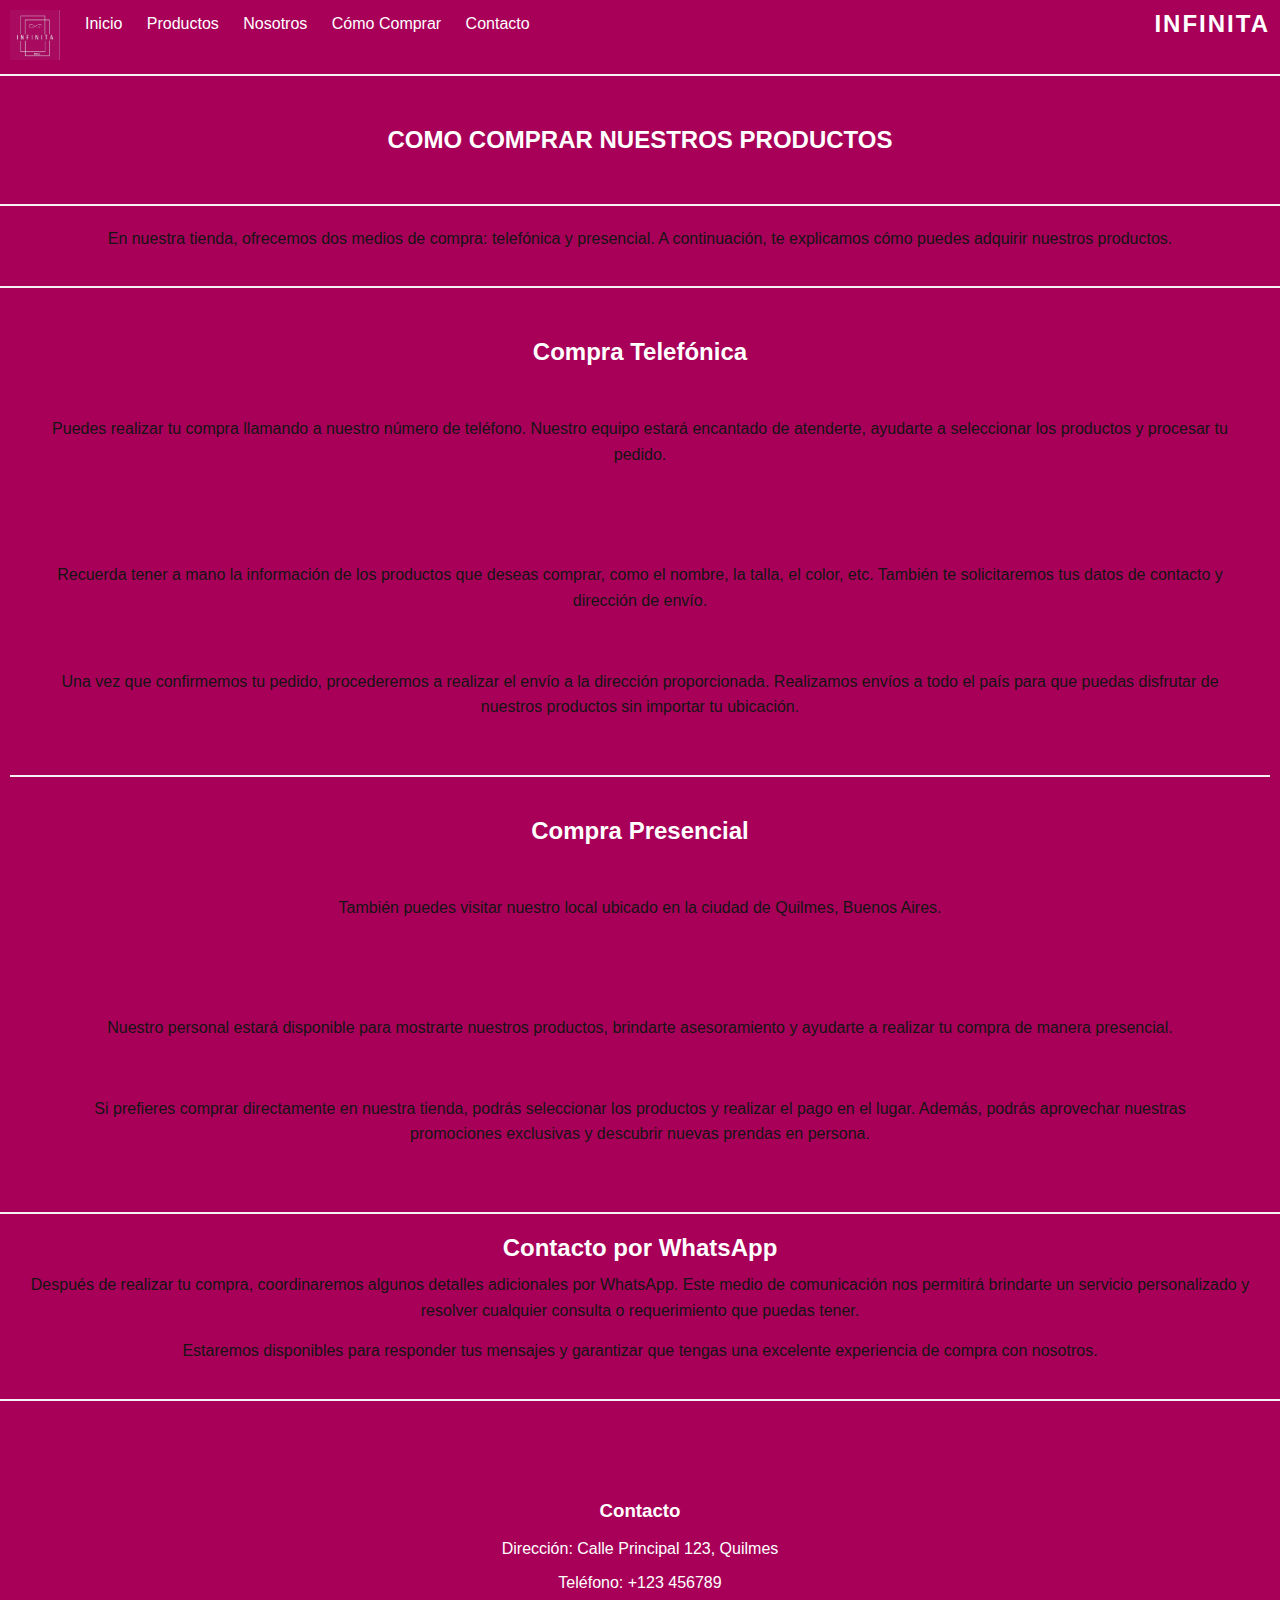
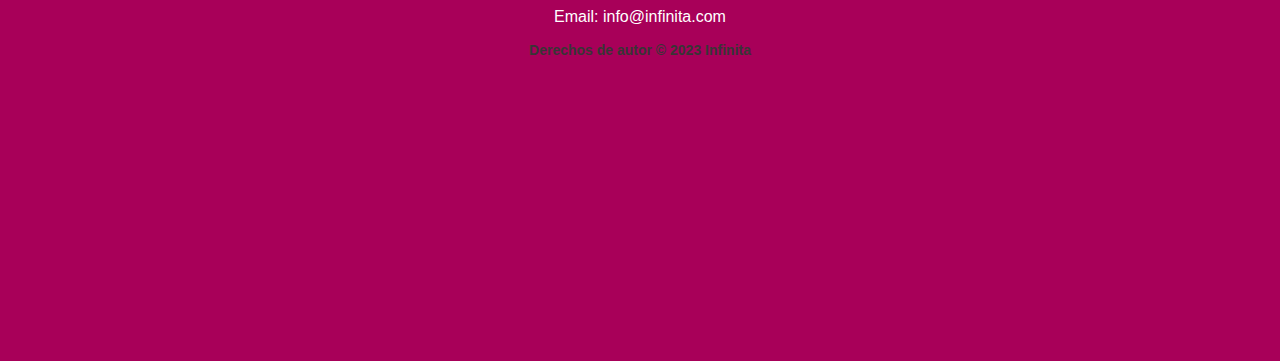
<file: pages/comoComprar.html>
<!DOCTYPE html>
<html>
<head>
    <title>Como Ccomprar</title>
    <link href="https://cdn.jsdelivr.net/npm/bootstrap@5.3.0/dist/css/bootstrap.min.css" rel="stylesheet" integrity="sha384-9ndCyUaIbzAi2FUVXJi0CjmCapSmO7SnpJef0486qhLnuZ2cdeRhO02iuK6FUUVM" crossorigin="anonymous">
    <link rel="stylesheet" type="text/css" href="../css/style.css">
    <meta name="description" content="Descubre una nueva dimensión de la moda femenina. En Infinita encontrarás una selección única de prendas y accesorios de alta calidad.">
    <meta name="keywords" content="indumentaria, moda femenina, prendas, accesorios, tendencias, ofertas">
    <meta name="viewport" content="width=device-width, initial-scale=1.0">


</head>
<body>
    <header>
         <!--responsive -->
        <!--desaparece logo a la izquierda -->
         <!--desaparece la palabra "INFINITA" a la derecha -->
        <div class="mobile-desktop">
            <div class="header-left">
                <img src="../images/infinitaLogo.jpeg" alt="Logo">
            </div>
        </div>
        <div class="header-center">
            <nav>
                <ul>
                    <li><a href="../index.html">Inicio</a></li>
                    <li><a href="./productos.html">Productos</a></li>
                    <li><a href="./nosotros.html">Nosotros</a></li>
                    <li><a href="#">Cómo Comprar</a></li>
                    <li><a href="./contacto.html">Contacto</a></li>
                </ul>
            </nav>
        </div>
        <div class="mobile-desktop">
            <div class="header-right"> 
                <h1>INFINITA</h1>
            </div>
        </div>
    </header>
    <div class="separator"></div>
    <main>
        <h1>COMO COMPRAR NUESTROS PRODUCTOS</h1>
    </main>
    <div class="separator"></div>
    <section>
        <p>En nuestra tienda, ofrecemos dos medios de compra: telefónica y presencial. A continuación, te explicamos cómo puedes adquirir nuestros productos.</p>
    </section>
    <div class="separator"></div>
     <!--Compra Telefónica usando bootstrap  -->
     <!--ROW 1 -->
    <header class="container-fluid">
        <section class="row justify-content-center">
            <div class="col-lg-6 col-md-6 col-12">
                <section>         
                 <h3>Compra Telefónica</h3>
                </section>
            </div>
            <div class="col-lg-6 col-md-6 col-12">
                <section>
                    <p>Puedes realizar tu compra llamando a nuestro número de teléfono. Nuestro equipo estará encantado de atenderte, ayudarte a seleccionar los productos y procesar tu pedido.</p>           
                </section>
            </div>
        </section> 
        <!--ROW 2 --> 
        <section class="row justify-content-center">
            <div class="col-lg-6 col-md-6 col-12">
                <section>
                    <p>Recuerda tener a mano la información de los productos que deseas comprar, como el nombre, la talla, el color, etc. También te solicitaremos tus datos de contacto y dirección de envío.</p>  
                </section>
            </div>
            <div class="col-lg-6 col-md-6 col-12">
                <section>
                    <p>Una vez que confirmemos tu pedido, procederemos a realizar el envío a la dirección proporcionada. Realizamos envíos a todo el país para que puedas disfrutar de nuestros productos sin importar tu ubicación.</p>            
                </section>
            </div>
         </section>  
         <div class="separator"></div>
         <!--Compra Presencial usando bootstrap  -->
         <!--ROW 1 -->
        <section class="row justify-content-center">
            <div class="col-lg-6 col-md-6 col-12">   
                <section>
                    <h3>Compra Presencial</h3>
                </section>
            </div>  
            <div class="col-lg-6 col-md-6 col-12">     
              <section>
                <p>También puedes visitar nuestro local ubicado en la ciudad de Quilmes, Buenos Aires.</p>
              </section>
            </div>
        </section>
        <!--ROW 2 -->
        <section class="row justify-content-center">
            <div class="col-lg-6 col-md-6 col-12">   
                <section>
                    <p>Nuestro personal estará disponible para mostrarte nuestros productos, brindarte asesoramiento y ayudarte a realizar tu compra de manera presencial.</p>
                </section>
            </div>
             <div class="col-lg-6 col-md-6 col-12">     
                <section>
                    <p>Si prefieres comprar directamente en nuestra tienda, podrás seleccionar los productos y realizar el pago en el lugar. Además, podrás aprovechar nuestras promociones exclusivas y descubrir nuevas prendas en persona.</p>
                 </section>
            </div>
        </section>
    </header>     
        <div class="separator"></div>
        <section>  
            <!--Contacto por WhatsAp NO usa bootstrap  -->
            <h3>Contacto por WhatsApp</h3>
            <p>Después de realizar tu compra, coordinaremos algunos detalles adicionales por WhatsApp. Este medio de comunicación nos permitirá brindarte un servicio personalizado y resolver cualquier consulta o requerimiento que puedas tener.</p>
            <p>Estaremos disponibles para responder tus mensajes y garantizar que tengas una excelente experiencia de compra con nosotros.</p>
        </section>
        <div class="separator"></div>
    <footer>
        <h3>Contacto</h3>
        <p>Dirección: Calle Principal 123, Quilmes</p>
        <p>Teléfono: +123 456789</p>
        <p>Email: info@infinita.com</p>
        <h2>Derechos de autor &copy; 2023 Infinita</h2>
    </footer>
    <script src="https://cdn.jsdelivr.net/npm/bootstrap@5.3.0/dist/js/bootstrap.bundle.min.js" integrity="sha384-geWF76RCwLtnZ8qwWowPQNguL3RmwHVBC9FhGdlKrxdiJJigb/j/68SIy3Te4Bkz" crossorigin="anonymous"></script>
</body>
</html>
</file>
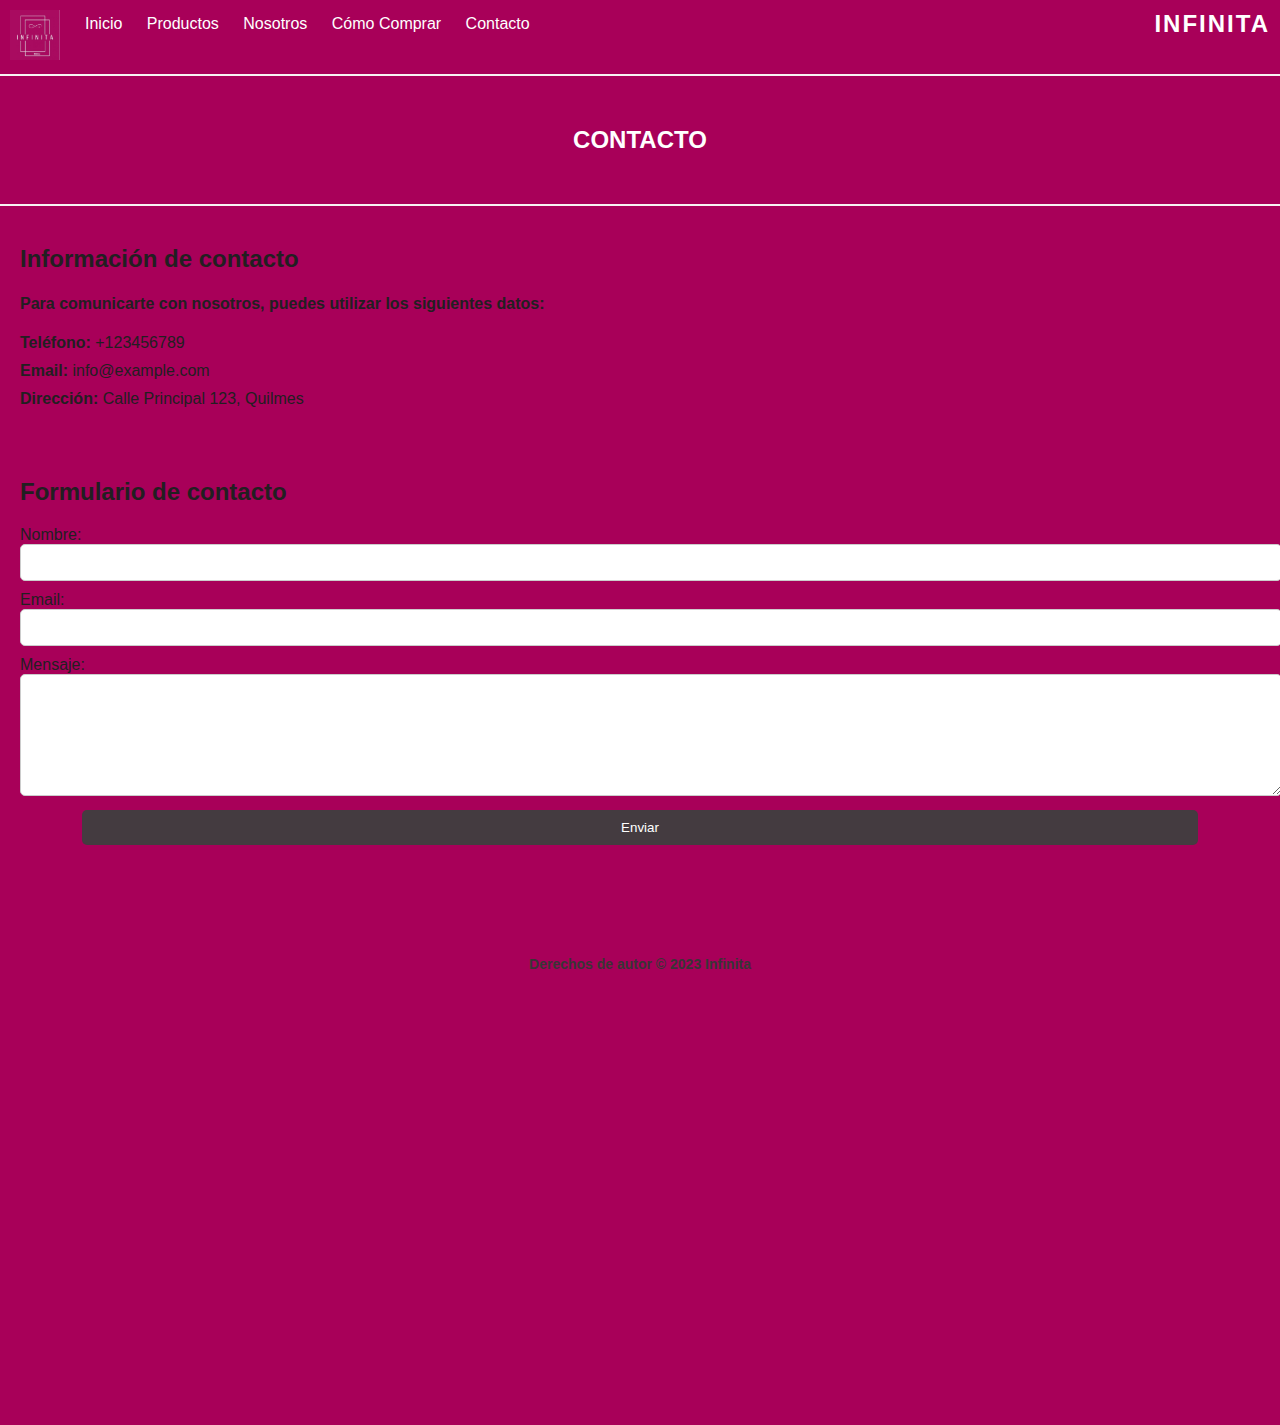
<file: pages/contacto.html>
<!DOCTYPE html>
<html>
<head>
    <title>Contacto</title>
    <link rel="stylesheet" type="text/css" href="../css/style.css">
    <meta name="description" content="Descubre una nueva dimensión de la moda femenina. En Infinita encontrarás una selección única de prendas y accesorios de alta calidad.">
    <meta name="keywords" content="indumentaria, moda femenina, prendas, accesorios, tendencias, ofertas">
    <meta name="viewport" content="width=device-width, initial-scale=1.0">

</head>
<body>
    <header>
         <!--responsive -->
        <!--desaparece logo a la izquierda -->
         <!--desaparece la palabra "INFINITA" a la derecha -->
        <div class="mobile-desktop">
            <div class="header-left">
                <img src="../images/infinitaLogo.jpeg" alt="Logo">
            </div>
        </div>
        <div class="header-center">
            <nav>
                <ul>
                    <li><a href="../index.html">Inicio</a></li>
                    <li><a href="./productos.html">Productos</a></li>
                    <li><a href="./nosotros.html">Nosotros</a></li>
                    <li><a href="./comoComprar.html">Cómo Comprar</a></li>
                    <li><a href="./contacto.html">Contacto</a></li>
                </ul>
            </nav>
        </div>
        <div class="mobile-desktop">
            <div class="header-right"> 
                <h1>INFINITA</h1>
            </div>
        </div>
    </header>
    <div class="separator"></div>
    <main>
    <div class="principal">
        <h1>CONTACTO</h1>
        <div class="separator"></div>   
    <section class="contact-info">
        <h2>Información de contacto</h2>
        <h4>Para comunicarte con nosotros, puedes utilizar los siguientes datos:</h4>
        <ul>
            <li><strong>Teléfono:</strong> +123456789</li>
            <li><strong>Email:</strong> info@example.com</li>
            <li><strong>Dirección:</strong> Calle Principal 123, Quilmes</li>       
        </ul>
    </section>
    <section class="contact-form">
        <h2>Formulario de contacto</h2>
        <form>
            <div class="form-group">
                <label for="name">Nombre:</label>
                <input type="text" id="name" name="name" required>
            </div>
            <div class="form-group">
                <label for="email">Email:</label>
                <input type="email" id="email" name="email" required>
            </div>
            <div class="form-group">
                <label for="message">Mensaje:</label>
                <textarea id="message" name="message" required></textarea>
            </div>
            <button type="submit">Enviar</button>
        </form>
    </section>
    </div>
    </main>
    <footer> 
        <h2>Derechos de autor &copy; 2023 Infinita</h2>
    </footer>
</body>
</html>
</file>
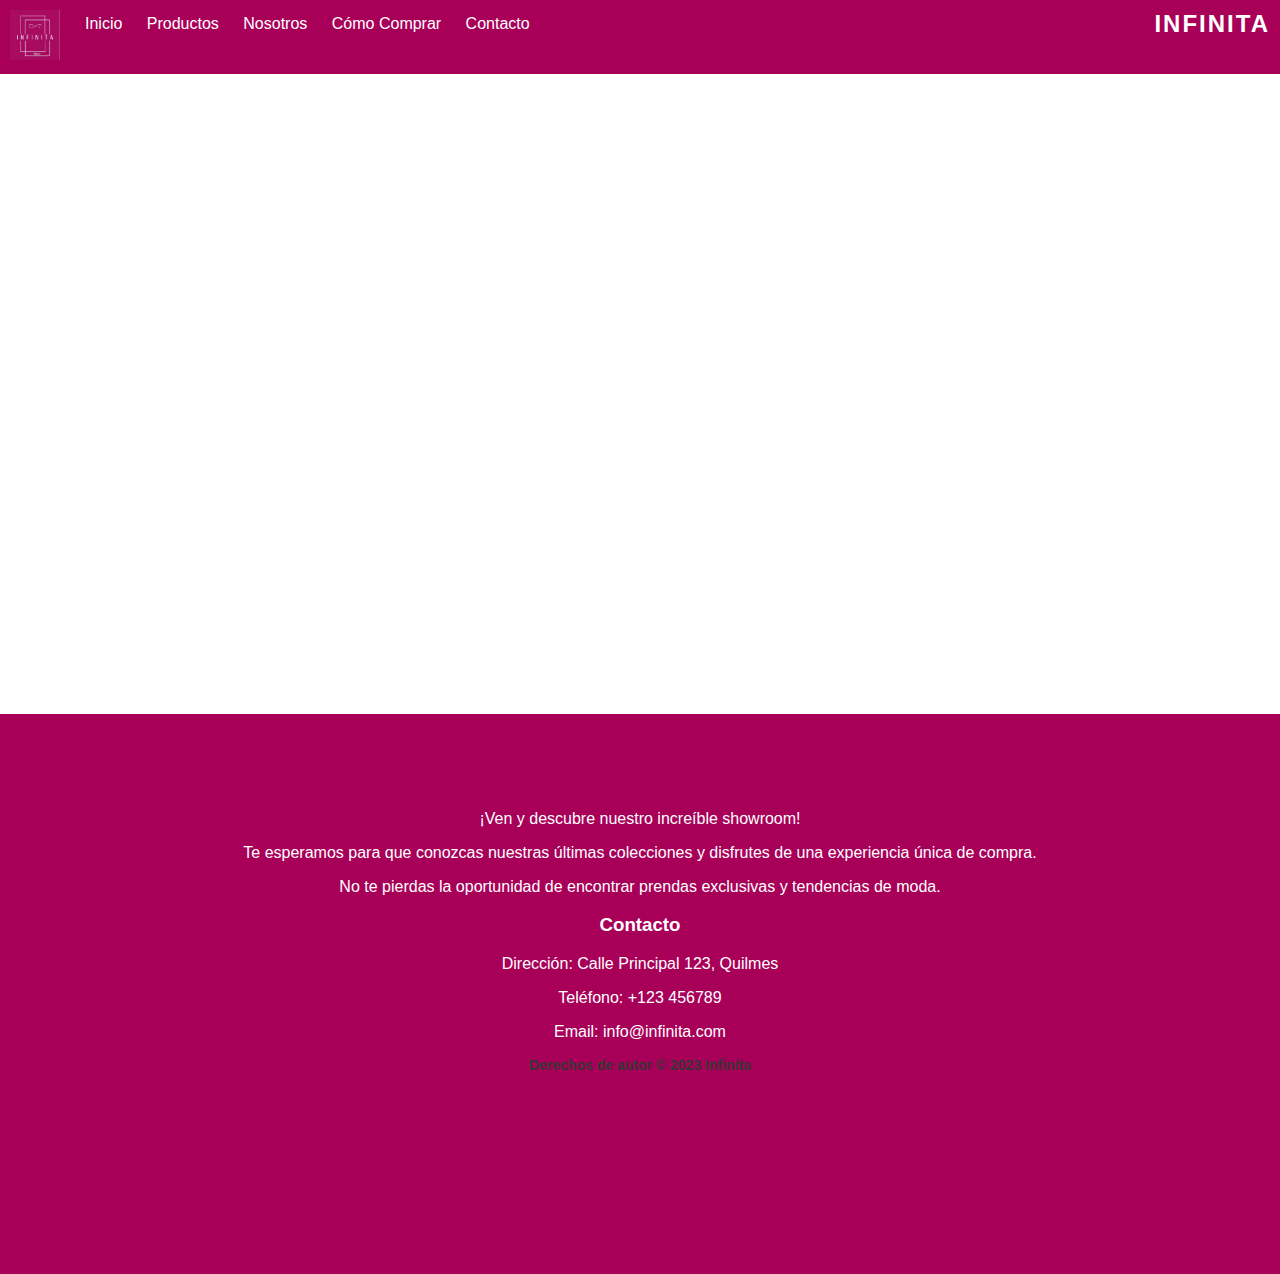
<file: pages/nosotros.html>
<!DOCTYPE html>
<html>
<head>
    <title>Nosotros</title>
    <link rel="stylesheet" type="text/css" href="../css/style.css">
    <meta name="description" content="Descubre una nueva dimensión de la moda femenina. En Infinita encontrarás una selección única de prendas y accesorios de alta calidad.">
    <meta name="keywords" content="indumentaria, moda femenina, prendas, accesorios, tendencias, ofertas">
    <meta name="viewport" content="width=device-width, initial-scale=1.0">

</head>
<body>
    <header>
        <!--responsive -->
        <!--desaparece logo a la izquierda -->
         <!--desaparece la palabra "INFINITA" a la derecha -->
        <div class="mobile-desktop">
            <div class="header-left">
                <img src="../images/infinitaLogo.jpeg" alt="Logo">
            </div>
        </div>
        <div class="header-center">
            <nav>
                <ul>
                    <li><a href="../index.html">Inicio</a></li>
                    <li><a href="./productos.html">Productos</a></li>
                    <li><a href="#">Nosotros</a></li>
                    <li><a href="./comoComprar.html">Cómo Comprar</a></li>
                    <li><a href="./contacto.html">Contacto</a></li>
                </ul>
            </nav>
        </div>
        <!--responsive -->
        <!--desaparece logo a la izquierda -->
        <!--desaparece la palabra "INFINITA" a la derecha -->
        <div class="mobile-desktop">
            <div class="header-right"> 
                <h1>INFINITA</h1>
            </div>
        </div>
    </header>
    <div id="map-container">
        <iframe src="https://www.google.com/maps/embed?pb=!1m18!1m12!1m3!1d3279.4139714866283!2d-58.25810312347195!3d-34.71995826364776!2m3!1f0!2f0!3f0!3m2!1i1024!2i768!4f13.1!3m3!1m2!1s0x95a32f476ed2321b%3A0xa50407afda80e7fa!2sInfinita%20look!5e0!3m2!1sen!2sar!4v1684198340514!5m2!1sen!2sar" frameborder="0" style="border:0;" allowfullscreen="" loading="lazy" referrerpolicy="no-referrer-when-downgrade"></iframe>
    </div>
    <footer>
        <p>¡Ven y descubre nuestro increíble showroom!</p>
        <p>Te esperamos para que conozcas nuestras últimas colecciones y disfrutes de una experiencia única de compra.</p>
        <p>No te pierdas la oportunidad de encontrar prendas exclusivas y tendencias de moda.</p>
        <h3>Contacto</h3>
        <p>Dirección: Calle Principal 123, Quilmes</p>
        <p>Teléfono: +123 456789</p>
        <p>Email: info@infinita.com</p>
        <h2>Derechos de autor &copy; 2023 Infinita</h2>

    </footer>
</body>
</html>
</file>
<file: css/style.css>
@charset "UTF-8";
footer, header {
  background-color: #A80059;
  color: #FFF;
}

body {
  margin: 0;
  padding: 0;
  font-family: Arial, sans-serif;
}

header {
  padding: 10px;
  overflow: hidden;
}

.header-left {
  float: left;
  margin-right: 20px;
}
.header-left img {
  width: 50px;
}

.header-center {
  border: 10px;
  padding: 5px;
  float: left;
  text-align: center;
}

.header-right {
  float: right;
}
.header-right h1 {
  font-size: 24px;
  color: #FFF;
  margin: 0;
  text-transform: uppercase;
  letter-spacing: 2px;
}

.header-center {
  background-color: #A80059;
  border: 10px;
  padding: 5px;
  float: left;
  text-align: center;
}
.header-center ul {
  list-style: none;
  padding: 0;
  margin: 0;
}
.header-center ul li {
  display: inline-block;
  margin-right: 20px;
}
.header-center ul li a {
  text-decoration: none;
  color: #FFF;
  font-size: 16px;
}
.header-center ul li a:hover {
  background-color: #75003e;
  color: #db0074;
}

.mobile-desktop {
  background-color: #1d1b1c;
}
@media (max-width: 920px) {
  .mobile-desktop {
    background-color: #A80059;
    display: none;
  }
}


/* Estilos para el footer */
footer {
  padding: 80px;
  font-size: 16px;
  text-align: center;
  height: 400px;
}
footer h2 {
  color: rgb(56, 53, 53);
  font-size: 14px;
}

p h3 {
  padding-top: 70px;
  margin-bottom: 50px;
  font-size: 70px;
  text-align: center;
  letter-spacing: 2px;
  color: rgb(25, 27, 25);
}

/* Estilos para el video de portada */
.portada-video {
  position: relative;
  height: 1200px;
  overflow: hidden;
}
.portada-video video {
  position: absolute;
  top: 0;
  left: 0;
  width: 100%;
  height: 100%;
  object-fit: cover;
}

.portada-text {
  position: absolute;
  top: 50%;
  left: 50%;
  transform: translate(-50%, -50%);
  text-align: center;
  color: #FFF;
  z-index: 1;
}
.portada-text h2 {
  font-size: 70px;
  margin-bottom: 10px;
  text-transform: uppercase;
  letter-spacing: 2px;
  opacity: 0.9;
}
.portada-text p {
  font-size: 20px;
  opacity: 0.8;
}

/* pagina nosotros.html */
#map-container {
  position: relative;
  width: 100%;
  height: 600px;
  padding: 20px;
}
#map-container iframe {
  position: absolute;
  top: 0;
  left: 0;
  width: 100%;
  height: 100%;
}

/* pagina comoComprar.html */
/* Estilos para separar el header y el main */
.separator {
  height: 2px;
  background-color: rgb(247, 242, 242);
}

.separatorGaleria {
  height: 20px;
  background-color: #A80059;
}

.galeria {
  display: grid;
  grid-template-columns: repeat(3, 1fr); /* Mostrar 3 imágenes por fila */
  grid-gap: 10px; /* Espacio entre las imágenes */
  background-color: #A80059;
  margin: 10px;
}
.galeria img {
  width: 100%;
  height: auto;
  object-fit: cover; /* Ajustar el tamaño de la imagen para llenar el contenedor */
  border-radius: 8px; /* Agregar esquinas redondeadas a las imágenes */
}

main h1 {
  margin: 0;
  font-size: 24px;
  background-color: #A80059;
  color: white;
  padding: 50px;
  text-align: center;
}

table {
  width: 100%;
  border-collapse: collapse;
  margin-bottom: 20px;
}
table thead tr {
  text-align: center;
}
table thead th {
  background-color: #A80059;
  color: white;
  font-weight: bold;
  padding: 10px;
  text-align: left;
}
table tbody td {
  padding: 10px;
  border-bottom: 2px solid #A80059;
}
table tbody tr:last-child td {
  border-bottom: none;
}

.principal section {
  background-color: #A80059;
  padding: 20px;
  margin-bottom: 20px;
  color: #221f21;
  margin: 0;
}

section {
  margin: 0;
  padding: 20px;
  background-color: #A80059;
}
section h3 {
  margin: 0;
  font-size: 24px;
  font-weight: bold;
  color: white;
  margin-bottom: 10px;
  display: block;
  text-align: center;
}
section p {
  margin: 0;
  font-size: 16px;
  line-height: 1.6;
  color: rgb(20, 20, 20);
  margin-bottom: 15px;
  text-align: center;
}

.contact-info ul {
  list-style: none;
  padding: 0;
  margin: 0;
}
.contact-info li {
  margin-bottom: 10px;
}

.contact-form form {
  display: grid;
  gap: 10px;
}
.contact-form input {
  width: 100%;
  padding: 10px;
  border: 1px solid #CCCCCC;
  border-radius: 5px;
}
.contact-form textarea {
  width: 100%;
  padding: 10px;
  border: 1px solid #CCCCCC;
  border-radius: 5px;
  height: 100px;
}
.contact-form button {
  width: 90%;
  background-color: #443b40;
  color: #FFF;
  padding: 10px 10px;
  border: none;
  border-radius: 5px;
  cursor: pointer;
  margin: 0 auto;
  display: block;
}

/*# sourceMappingURL=style.css.map */
</file>
